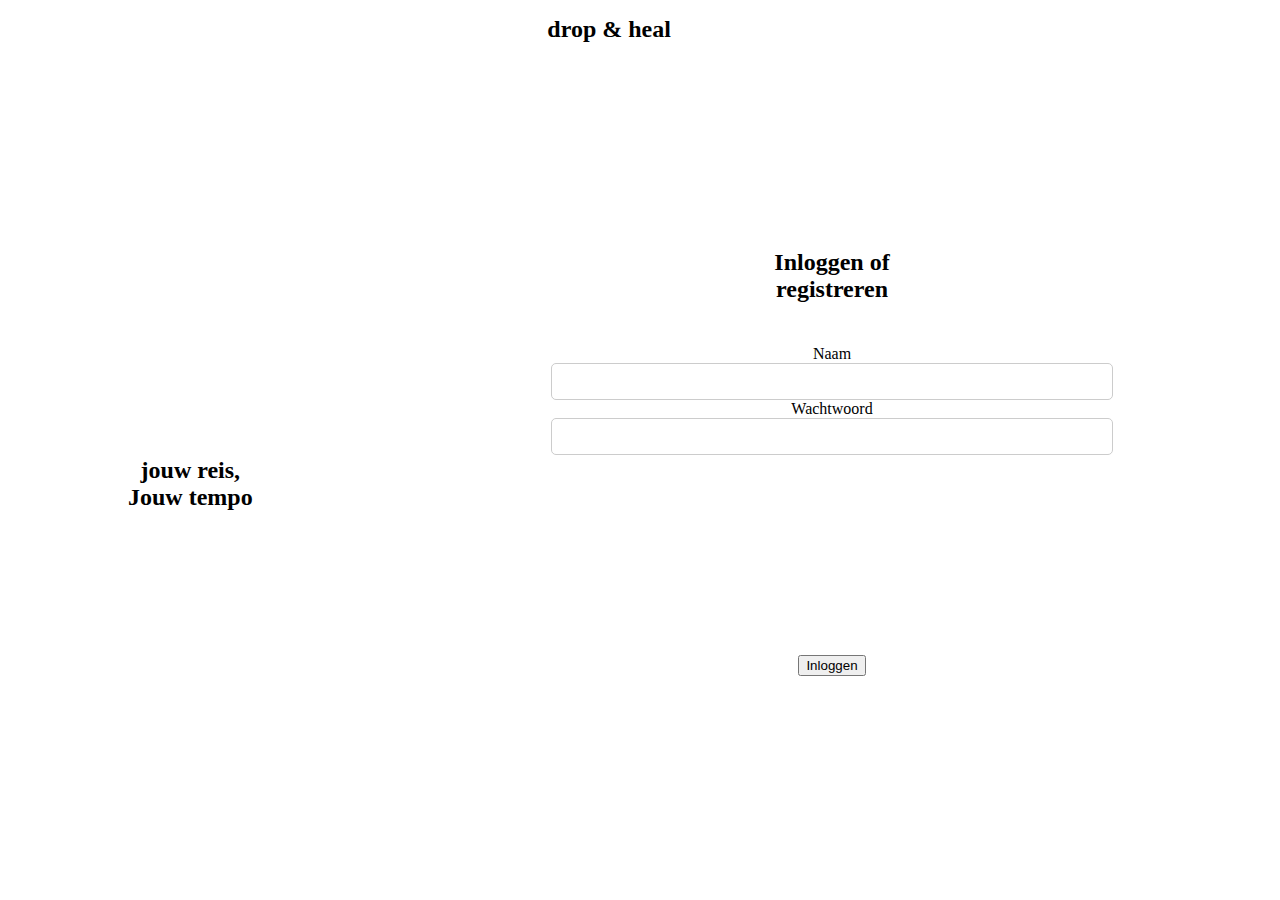
<file: account.html>
<!DOCTYPE html>
<html lang="nl">
<html>
<head>
    <meta charset='utf-8'>
    <meta http-equiv='X-UA-Compatible' content='IE=edge'>
    <title>rouwtaken page</title>
    <meta name='viewport' content='width=device-width, initial-scale=1'>
    <link rel="stylesheet" href="https://rickfdnd.github.io/look-and-feel-styleguide/Drop&Heal.css">
    <link rel="stylesheet" href="styles.css">
   
</head>

<body class="body-account">

<header class="header-account">
  <h1> drop & heal</h1>
</header>

<main class="main-account">
  <h2 class="motto">jouw reis,<span aria-hidden="true"> Jouw tempo</h2>
    <div class="account-container">
        <h2> Inloggen of <span aria-hidden="true"> registreren</h2>
        <form class="account-form">
      <div>
        <label for="naam">Naam</label>
        <input type="text" id="naam" name="naam" />
    </div>

     <div>
        <label for="pass">Wachtwoord</label>
        <input type="password" id="wachtwoord" name="wachtwoord" minlength="8" required />
     </div>
        <input type="submit" id="inloggen" value="Inloggen" class="link-button"/>
     </div>
</main>

</body>
</html>
</file>
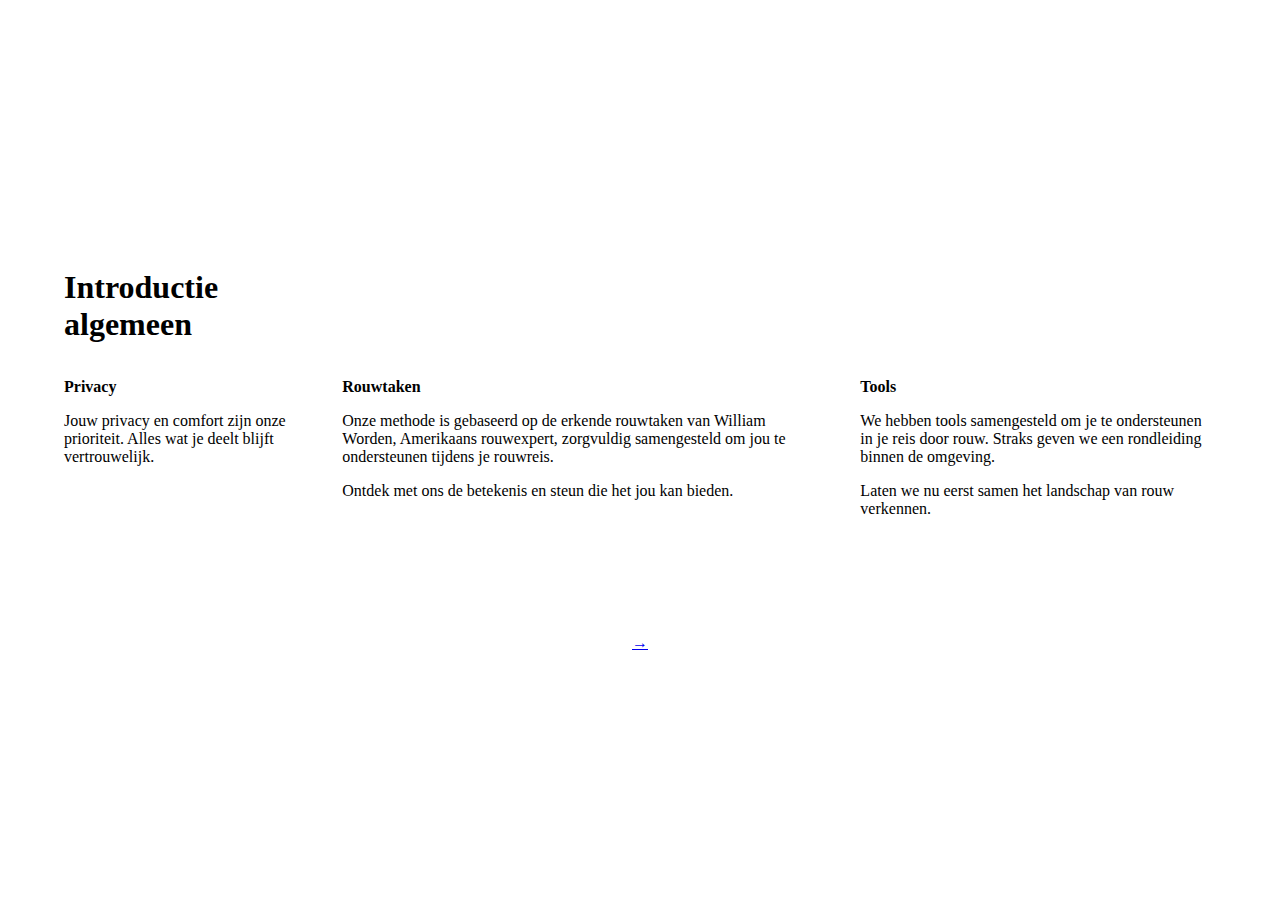
<file: algemeen.html>
<!DOCTYPE html>
<html lang="nl">
<html>
<head>
    <meta charset='utf-8'>
    <meta http-equiv='X-UA-Compatible' content='IE=edge'>
    <title>algemene informatie page</title>
    <meta name='viewport' content='width=device-width, initial-scale=1'>
    <link rel="stylesheet" href="https://rickfdnd.github.io/look-and-feel-styleguide/Drop&Heal.css">
    <link rel="stylesheet" href="styles.css">
</head>

<body class="body-algemeen">
    <div class="container-algemeen">

        <header class="header-algemeen">
            <h1>Introductie <span aria-hidden="true">algemeen</h1>
        </header>
    
        <main class="intro-sections">
            <section id="privacy">
                <h2>Privacy</h2>
                <p>Jouw privacy en comfort zijn onze prioriteit. Alles wat je deelt blijft vertrouwelijk.</p>
            </section>
            <section id="rouwtaken">
                <h2>Rouwtaken</h2>
                <p>Onze methode is gebaseerd op de erkende rouwtaken van William Worden, Amerikaans rouwexpert, zorgvuldig samengesteld om jou te ondersteunen tijdens je rouwreis.</p>
                <p>Ontdek met ons de betekenis en steun die het jou kan bieden.</p>
            </section>
            <section id="tools">
                <h2>Tools</h2>
                <p>We hebben tools samengesteld om je te ondersteunen in je reis door rouw. Straks geven we een rondleiding binnen de omgeving.</p>
                <p>Laten we nu eerst samen het landschap van rouw verkennen.</p>
            </section>
        </main>
        
        <nav class="nav-algemeen">
            <a href="rouwtaken.html" class="pijl-button">→</a>
        </nav>
    </div>

</body>
</html>
</file>
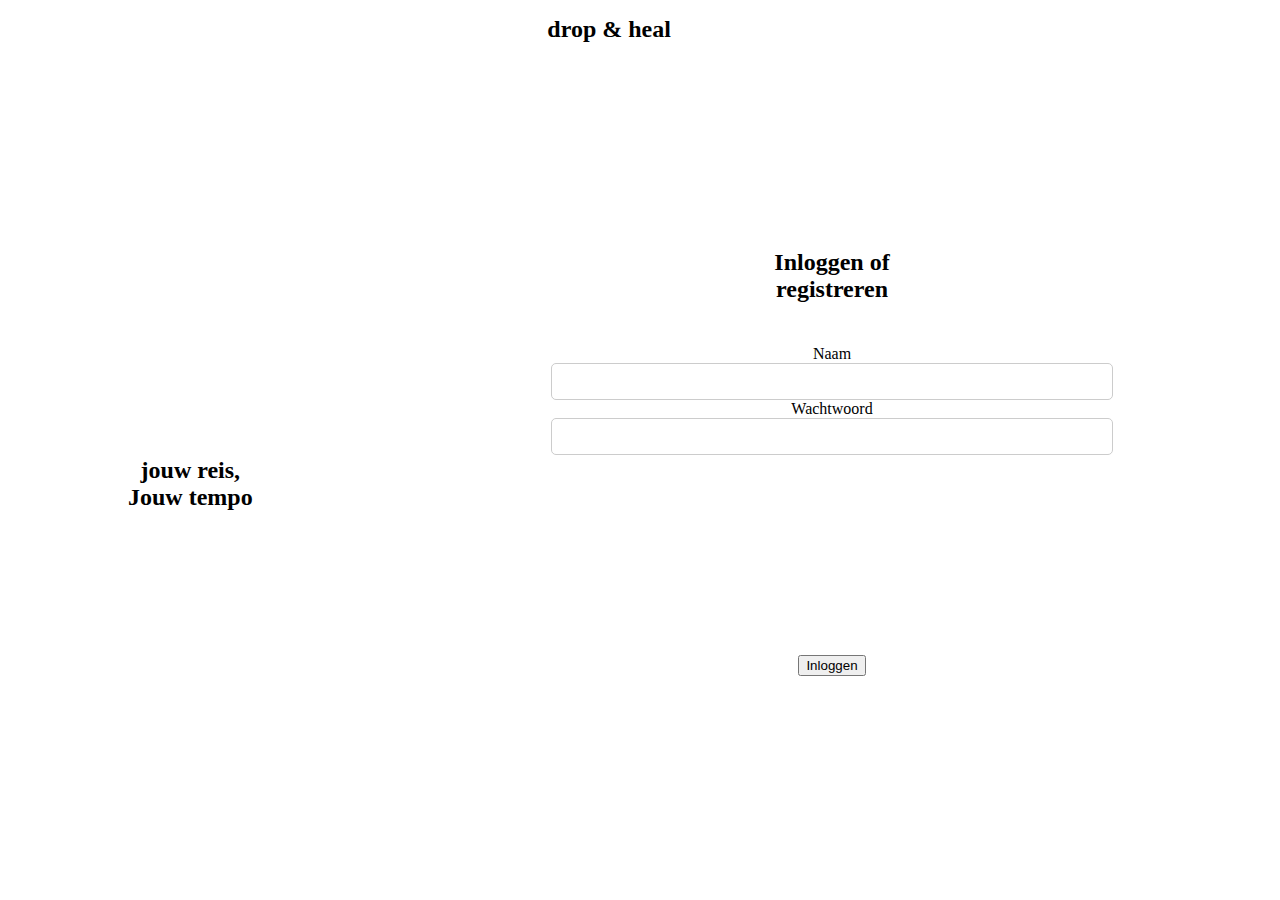
<file: html/account.html>
<!DOCTYPE html>
<html>
<head>
    <meta charset='utf-8'>
    <meta http-equiv='X-UA-Compatible' content='IE=edge'>
    <title>rouwtaken page</title>
    <meta name='viewport' content='width=device-width, initial-scale=1'>
    <link rel="stylesheet" href="https://rickfdnd.github.io/look-and-feel-styleguide/Drop&Heal.css">
    <link rel="stylesheet" href="/styles.css">
   
</head>

<body class="body-account">

<header class="header-account">
  <h1> drop & heal</h1>
</header>

<main class="main-account">
  <h2 class="motto">jouw reis,<span> Jouw tempo</h2>
    <div class="account-container">
        <h2> Inloggen of <span> registreren</h2>
        <form class="account-form">
      <div>
        <label for="naam">Naam</label>
        <input type="text" id="naam" name="naam" />
    </div>

     <div>
        <label for="pass">Wachtwoord</label>
        <input type="password" id="wachtwoord" name="wachtwoord" minlength="8" required />
     </div>
        <input type="submit" id="inloggen" value="Inloggen" />
     </div>
</main>

</body>
</html>
</file>
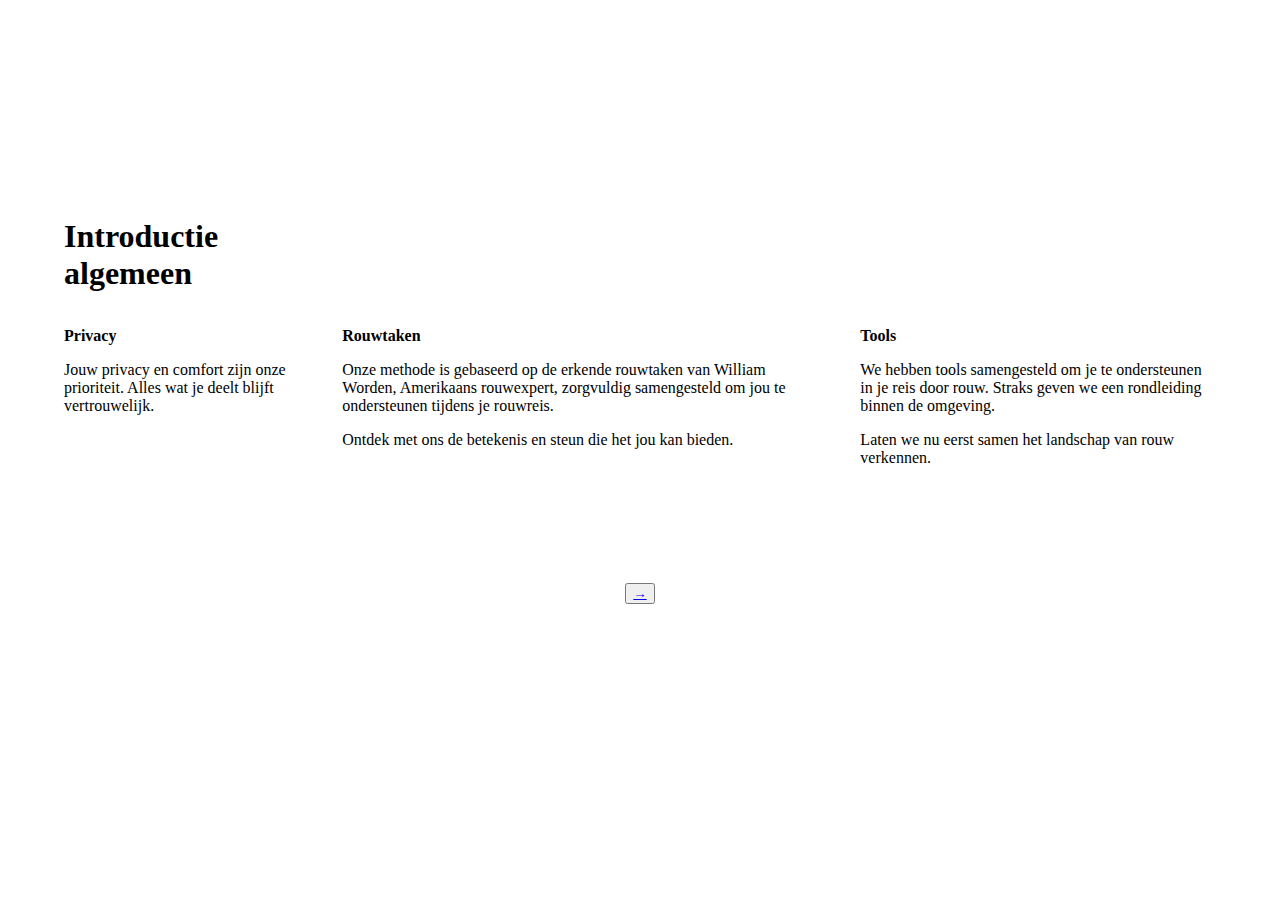
<file: html/algemeen.html>
<!DOCTYPE html>
<html>
<head>
    <meta charset='utf-8'>
    <meta http-equiv='X-UA-Compatible' content='IE=edge'>
    <title>algemene informatie page</title>
    <meta name='viewport' content='width=device-width, initial-scale=1'>
    <link rel="stylesheet" href="https://rickfdnd.github.io/look-and-feel-styleguide/Drop&Heal.css">
    <link rel="stylesheet" href="/styles.css">
</head>

<body class="body-algemeen">
    <div class="container-algemeen">

        <header class="header-algemeen">
            <h1>Introductie <span>algemeen</span></h1>
        </header>
    
        <main class="intro-sections">
            <section id="privacy">
                <h2>Privacy</h2>
                <p>Jouw privacy en comfort zijn onze prioriteit. Alles wat je deelt blijft vertrouwelijk.</p>
            </section>
            <section id="rouwtaken">
                <h2>Rouwtaken</h2>
                <p>Onze methode is gebaseerd op de erkende rouwtaken van William Worden, Amerikaans rouwexpert, zorgvuldig samengesteld om jou te ondersteunen tijdens je rouwreis.</p>
                <p>Ontdek met ons de betekenis en steun die het jou kan bieden.</p>
            </section>
            <section id="tools">
                <h2>Tools</h2>
                <p>We hebben tools samengesteld om je te ondersteunen in je reis door rouw. Straks geven we een rondleiding binnen de omgeving.</p>
                <p>Laten we nu eerst samen het landschap van rouw verkennen.</p>
            </section>
        </main>
        
        <nav class="nav-algemeen">
            <button class="link-button">
            <a href="./rouwtaken.html">→</a>
        </nav>
    </div>

</body>
</html>
</file>
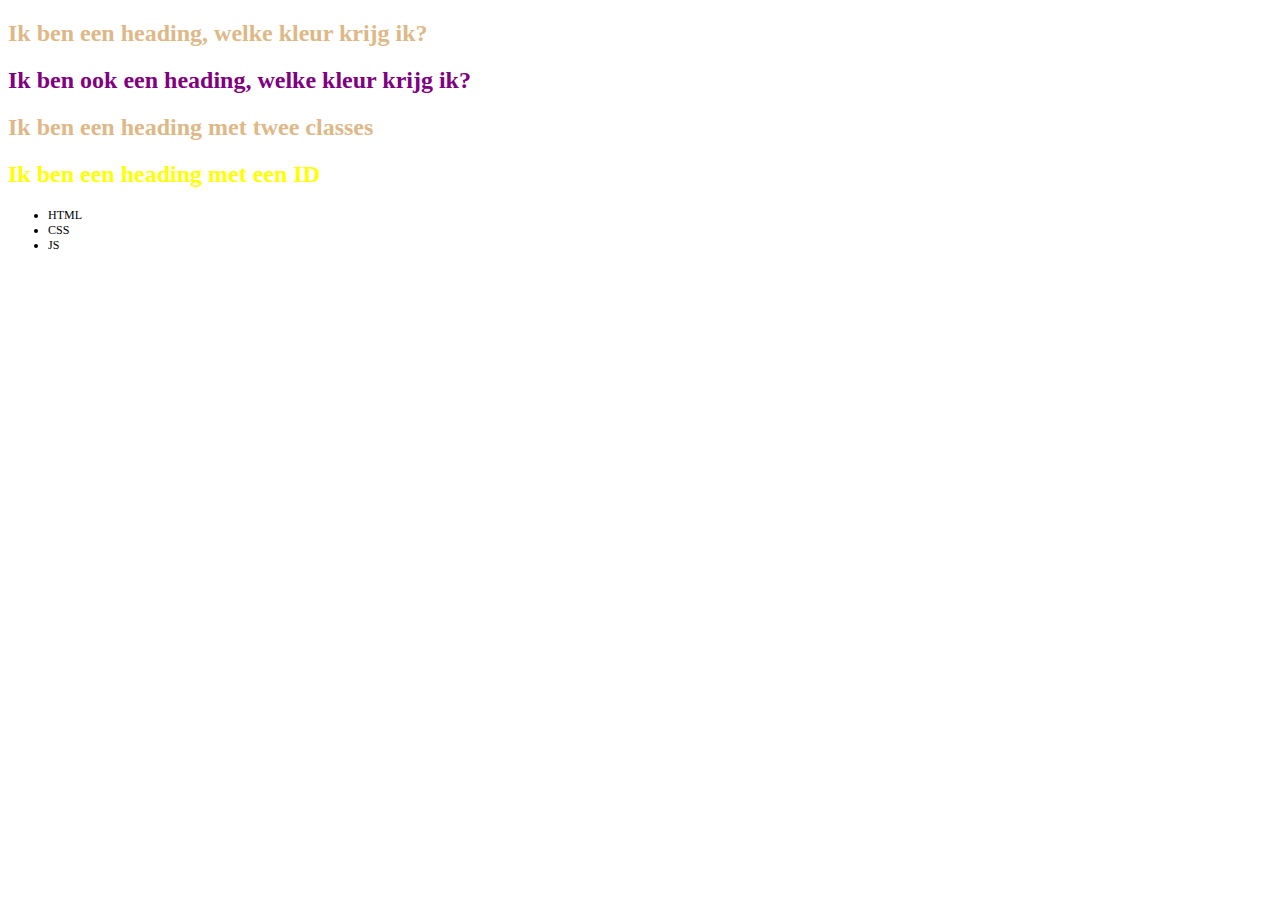
<file: docs/workshop-specificity/specificity.html>
<!DOCTYPE html>
<html lang="nl">
  <head>
    <meta charset="utf-8">
    <meta name="viewport" content="width=device-width, initial-scale=1.0">
    <title>[Projectnaam] - Styleguide</title>
    <!-- <link rel="stylesheet" href="index.css"> -->
    <link rel="stylesheet" href="https://vsheo.github.io/look-and-feel-styleguide/mediahuis.css">
    <link rel="stylesheet" href="specificity.css">
  </head>
  <body>


    <h2 class="font-card-title">Ik ben een heading, welke kleur krijg ik?</h2>

    <h2>Ik ben ook een heading, welke kleur krijg ik?</h2>

    <h2 class="font-card-title test">Ik ben een heading met twee classes</h2>

    <h2 class="font-card-title test" id="heading">Ik ben een heading met een ID</h2>

    


    <ul id="web-technologies">
      <li>HTML</li>
      <li class="favorite">CSS</li>
      <li>JS</li>
   </ul>

  </body>
</html>
</file>
<file: styles.css>
/* Home page mobile versie*/

body {
    background-color: var(--background-color);
    display: grid;
    grid-template-columns: 1fr 3fr 1fr;
    grid-template-rows: auto 1fr auto;
    height: 100vh;
}

header {
    display: grid;
    grid-template-columns: 2fr 1fr;
    grid-column: 1 / 4;
    align-items: center;
}

.notficatie {
    grid-column: 1 / 3;
    text-align: center;
    padding: 10px;
    margin-bottom: 10px;
    color: var(--primary-color);
    font-family: var(--font-family-text);
    font-weight: var(--font-weight-text);
    animation: slideInFade 2s ease forwards, slideOutFade 1s ease 20s forwards; 
}

@keyframes slideInFade {
    from {
        opacity: 0;
        transform: translateY(-50px);
    }
    to {
        opacity: 1;
        transform: translateY(0);
    }
}

@keyframes slideOutFade {
    from {
        opacity: 1;
        transform: translateY(0);
    }
    to {
        opacity: 0;
        transform: translateY(-50px);
    }
}

header .link-button {
    display: grid;
    grid-column: 3 / 4;
    justify-content: center;
    align-items: center;
   
}

.logo {
    position: relative;
    display: grid;
    grid-column: 2 / 3;
    grid-row: 2 / 3;
    place-items: center;
}

.logo img {
    display: block;
    width: 400px;
    height: auto;
    opacity: 70%;
    animation: slow-zoom 10s infinite;
}

@keyframes slow-zoom {
    0%, 100% {
      transform: scale(1); 
    }
    50% {
      transform: scale(1.15); 
    }
}

.logo h1 {
    position: absolute;
    line-height: 0.90;
    font-size: 60px;
    top: 50%;
    left: 50%;
    transform: translate(-50%, -50%);
    animation: fadeIn 5s forwards;
}

@keyframes fadeIn {
    from { opacity: 0; }
    to { opacity: 1; }
}

nav {
    display: grid; 
    grid-column: 1 / 4; 
    grid-row: 3 / 4;     
    justify-content: center;
    align-items: center; 
    
    & .link-button {
        margin-bottom: 100px;
    }
}


/*homepage desktop versie*/
@media screen and (min-width: 800px) {
    .notficatie {
        font-size: 24px;
    }

    .logo img {
        width: 750px;
        height: auto;
    }

    .logo h1 {
        font-size: 6em;
    }
}


/* Introductie Page mobile versie */
.intro {
    display: flex;
    flex-direction: column;
    position: relative;  
    min-height: 100vh; 
    align-items: center;
    margin: 0; 
    padding: 50px;
}

.main-intro {
    flex: 1 0 auto;
    display: flex;
    flex-direction: column;
    position: relative;

    p { 
        max-width: 22em;
    }
}

.main-intro h2 {
    font-family: var(--font-family-text);
    font-weight: var(--font-weight-text);
}

.image-intro {
    position: absolute;
    width: 80%;
    height: auto;
}

.image-intro img {
    position: absolute;
    width: 80%; 
    height: auto;
    left: 25%;
    margin-top: 370px;
    opacity: 0;
    animation-timing-function: ease-in-out;
    animation-iteration-count: infinite;
    animation-duration: 10s;
}

.image-intro img:nth-child(1) {
    animation-name: img1;
    animation-delay: 1ms;
}

.image-intro img:nth-child(2) {
    animation-name: img2;
    animation-delay: 1ms;
}

.image-intro img:nth-child(3) {
    animation-name: img3;
    animation-delay: 1ms;
}

.image-intro img:nth-child(4) {
    animation-name: img4;
    animation-delay: 1ms;
}

@keyframes img1 {
    0%, 20% { opacity: 1; }
    25%, 100% { opacity: 0; }
}

@keyframes img2 {
    0%, 25% { opacity: 0; }
    30%, 50% { opacity: 1; }
    55%, 100% { opacity: 0; }
}

@keyframes img3 {
    0%, 50% { opacity: 0; }
    55%, 75% { opacity: 1; }
    80%, 100% { opacity: 0; }
}

@keyframes img4 {
    0%, 75% { opacity: 0; }
    80%, 100% { opacity: 1; }
}

.nav-intro { 
    position: relative;
    text-align: center;
    margin-top: 340px
}

/* introductie page desktop versie */
@media screen and (min-width: 800px) {
    .main-intro {
        display: grid;
        grid-template-columns: 1fr 1fr; 
        padding: 20px;
    }
    
    .main-intro h2, p {
        grid-column: 1; 
    }

    .main-intro h2 {
        font-size: 2em;
    }

    .main-intro .image-intro {
        grid-column: 2;
        position: relative; 
    }

    .image-intro img {
        margin-top: -55%;
        height: auto;
        left: 60%;
    }

    .nav-intro {
        margin-top: 50px;
    }
}

/* Algemeen-informatie Page mobile versie */
.body-algemeen {
    display: flex;
    justify-content: center;
    align-items: center;
    height: 100vh;
    margin: 0;
    padding: 0;
}

.container-algemeen {
    width: 90%;
    max-width: 1200px;
    margin: 0 auto;
    text-align: center;
}

.header-algemeen, h1 {
    text-align: left;
}

.section {
    width: 100%;
    text-align: left;
    margin-bottom: 20px;
}

h2 {
    margin-bottom: 0.5em;
    text-align: left;
}

p {
    text-align: left;
}

/*Algemeen-informatie Page desktop versie */
@media (min-width: 800px) {
    .intro-sections {
        display: flex; 
        gap: 50px;
    }

    .section {
        width: 30%;
        margin-bottom: 0;
    }

    .header-algemeen, h1 span {
        display: block;
    }

    .intro-sections h2 {
        font-size: var(--font-size-header-l);
    }

    .nav-algemeen {
        margin-top: 100px;
    }
}

/* Rouwtaken page mobile versie */
.body-rouwtaken {
    display: grid;
    grid-template-rows: auto 1fr; 
    grid-template-columns: 1fr;
    height: 100vh;
    padding: 20px;
}

.header-rouwtaken {
    grid-row: 1; 
    width: 100%;
    text-align: left;
    padding: 20px 0; 
}

.header-rouwtaken h1 span {
    display: block;
}

.rouwtaken {
    display: grid;
    grid-row: 2; 
    grid-template-columns: 1fr;
    text-align: left;
    width: 70%;
    margin: 0 auto;
    padding: 20px;
}

.rouwtaak-titel {
    font-weight: bold;
}

.rouwtaak-img {
    width: 100%;
    opacity: 0.5;
    transition: transform 0.5s ease, opacity 0.5s ease;
}

.rouwtaak:hover .rouwtaak-img {
    transform: scale(1.2);
    opacity: 1;
    cursor: pointer;
}

.rouwtaak-info {
    opacity: 0;
    transition: opacity 0.5s ease;
}

.rouwtaak:hover .rouwtaak-info {
    opacity: 1;
}

.rouwtaak-img img {
    width: 100%;
}

@media (min-width: 800px) {
    .rouwtaken {
        grid-template-columns: repeat(auto-fit, minmax(200px, 1fr)); 
        gap: 75px;
        width: 85%;
    }

    .rouwtaak-img img {
        width: 100%;
    }

    .rouwtaak-info {
        font-size: 1rem;
    }

    nav {
        text-align: right;
    }
}

/* Account page  mobile versie*/
.body-account {
    display: flex;
    flex-direction: column;
    justify-content: center; 
    align-items: center; 
    min-height: 100vh; 
    margin: 0; 
    }

  .header-account h1 {
    font-size: var(--font-size-header-s);
   
  }

 h2 span {
    display: block;
  }

  .main-account h2 {
    text-align: center
  }
  .main-account {
    flex: 1;
    display: flex;
    justify-content: center;
    align-items: center;
    width: 100%; 
  }

.account-container {
    display: flex;
    flex-direction: column;
    width: 70%;
    gap: 30px;
    max-width: 800px;
    border-radius: 20px;
    padding: 20px;
    text-align: center;
    box-shadow: 0px 0px 5px 5px rgba(255, 255, 255, 0.363);
}

#naam, #wachtwoord {
    width: 90%;
    padding: 10px;
    border: 1px solid #ccc;
    border-radius: 5px;
}

#inloggen {
  margin-top: 200px;
}
.motto {
  display: none;
}

/* account page desktop versie*/
@media (min-width: 800px) {

.body-account {
  display: flex;
}

.header-account h1 { 
  font-size: 1.5em;
}

.main-account { 
 display: flex;
 justify-content: space-between;
 max-width: 80%;
}

.account-container {
  width: 80%;
  max-width: 600px;
  min-height: 500px
}

.motto ,span{
  display: block;
}
}
</file>
<file: docs/workshop-specificity/specificity.css>
/* Specificity */

h2{
    color: red;
}
h2{
    color: purple;
}

.test{
    color: green;
}

.font-card-title {
    color: burlywood
}

#heading{
    color: yellow
}


/* 
    Hoe kan je de specificity uitrekenen? 
    De `<li>` blijft zwart want de selector `ul#web-technologies li` is specifieker dan de class selector `.favorite`. 
    De weight van de class selector is `0 0 1 0`, de weight van de gecombineerde selector is `0 1 0 2`. 10 < 102 ...
*/

ul#web-technologies li {
    font-weight: normal;
    font-size: 12px;
    color: black;
 }
 .favorite {
    color: red;
    font-weight: bold;
  }
</file>
